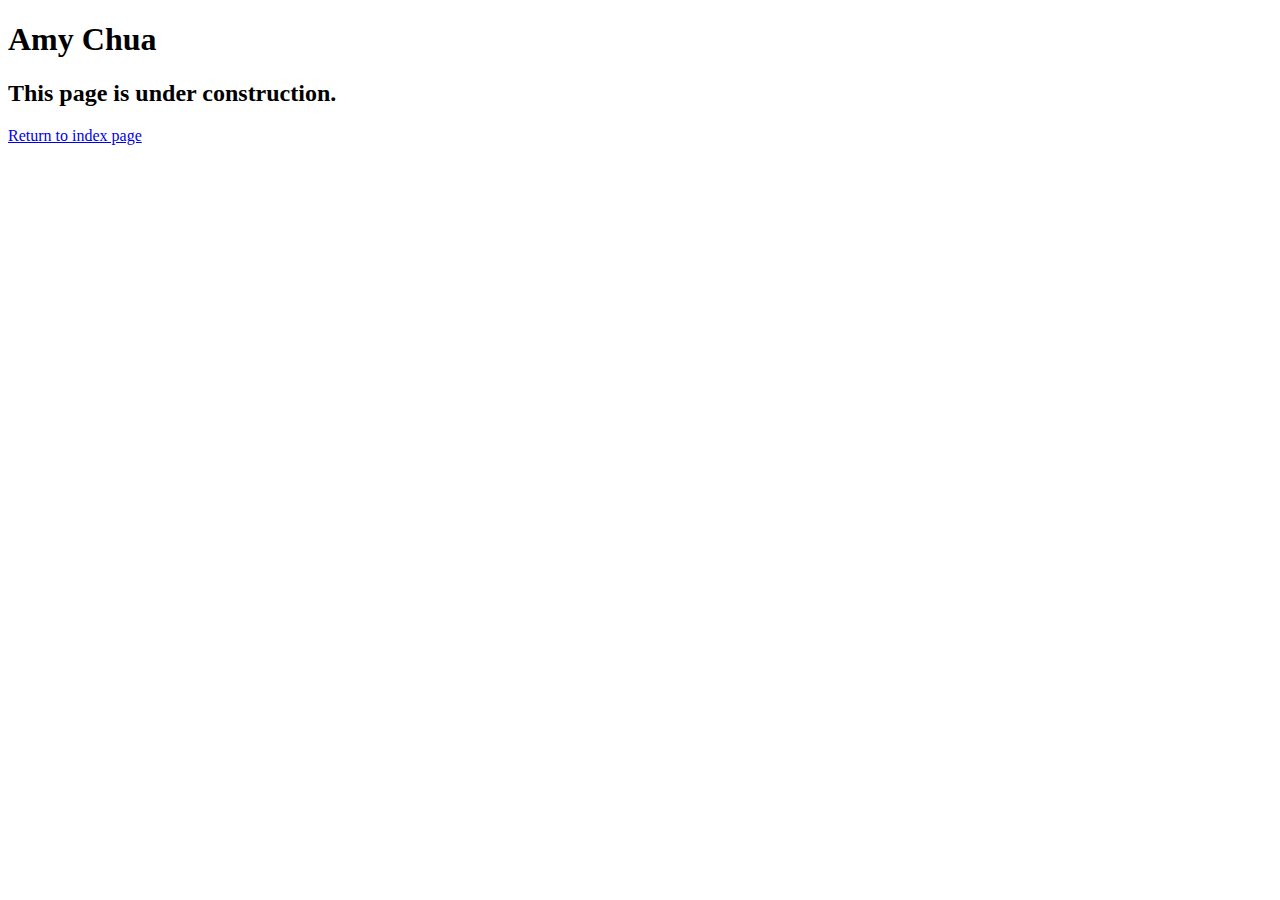
<file: speakers/chua.html>
<!DOCTYPE html>
<html lang="en">

<head>
	<meta charset="utf-8">
	<title>San Joaquin Valley Town Hall</title>
	<link rel="shortcut icon" href="images/favicon.ico">
</head>

<body>
	<main>
		<h1>Amy Chua</h1>
		<h2>This page is under construction.</h2>
		<p> <a href="/A11/index.html">Return to index page</a></p>	  
	</main>
</body>

</html>
</file>
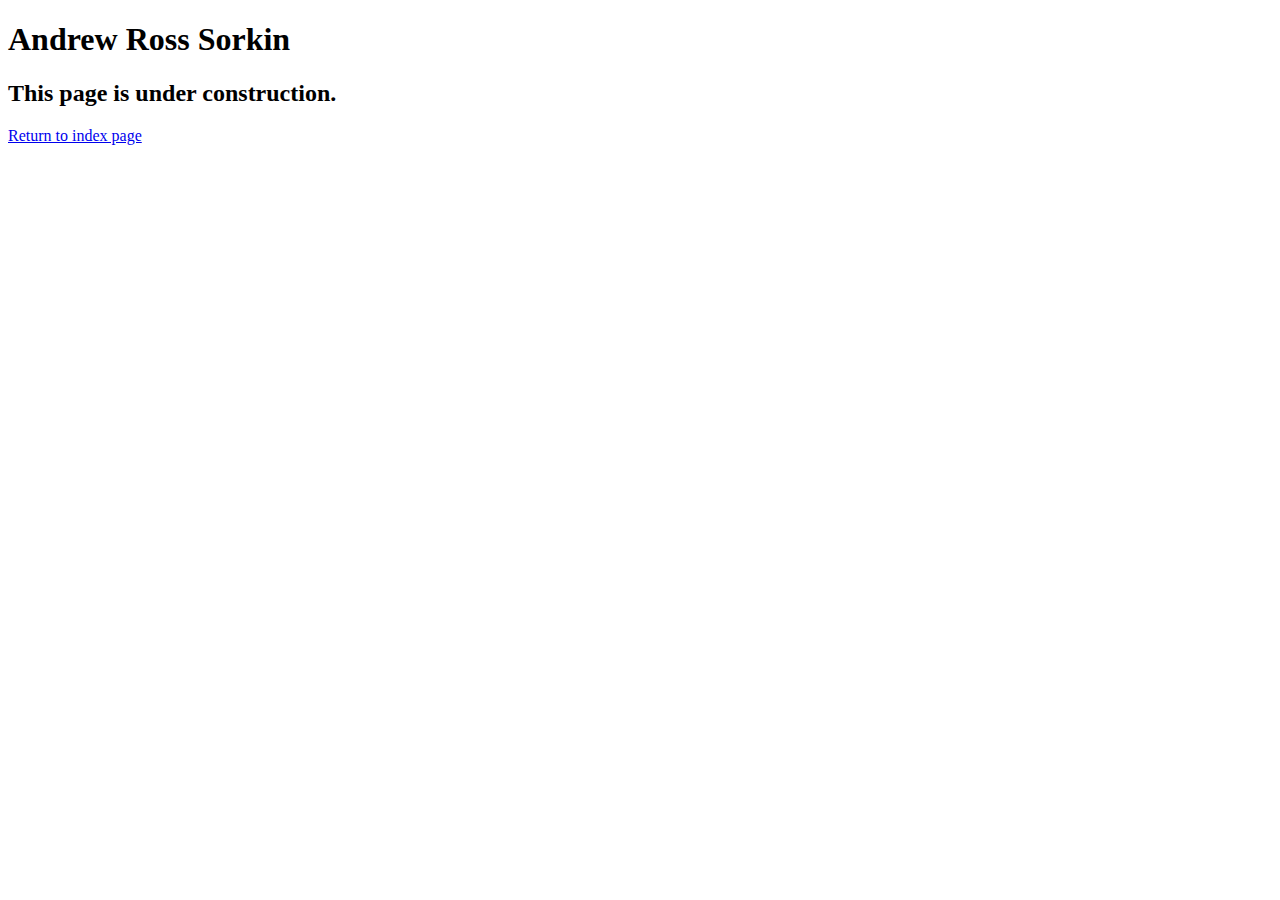
<file: speakers/sorkin.html>
<!DOCTYPE html>
<html lang="en">

<head>
	<meta charset="utf-8">
	<title>San Joaquin Valley Town Hall</title>
	<link rel="shortcut icon" href="images/favicon.ico">
</head>

<body>
	<main>
		<h1>Andrew Ross Sorkin</h1>
		<h2>This page is under construction.</h2>
		<p> <a href="/A11/index.html">Return to index page</a></p>	  
	</main>
</body>

</html>
</file>
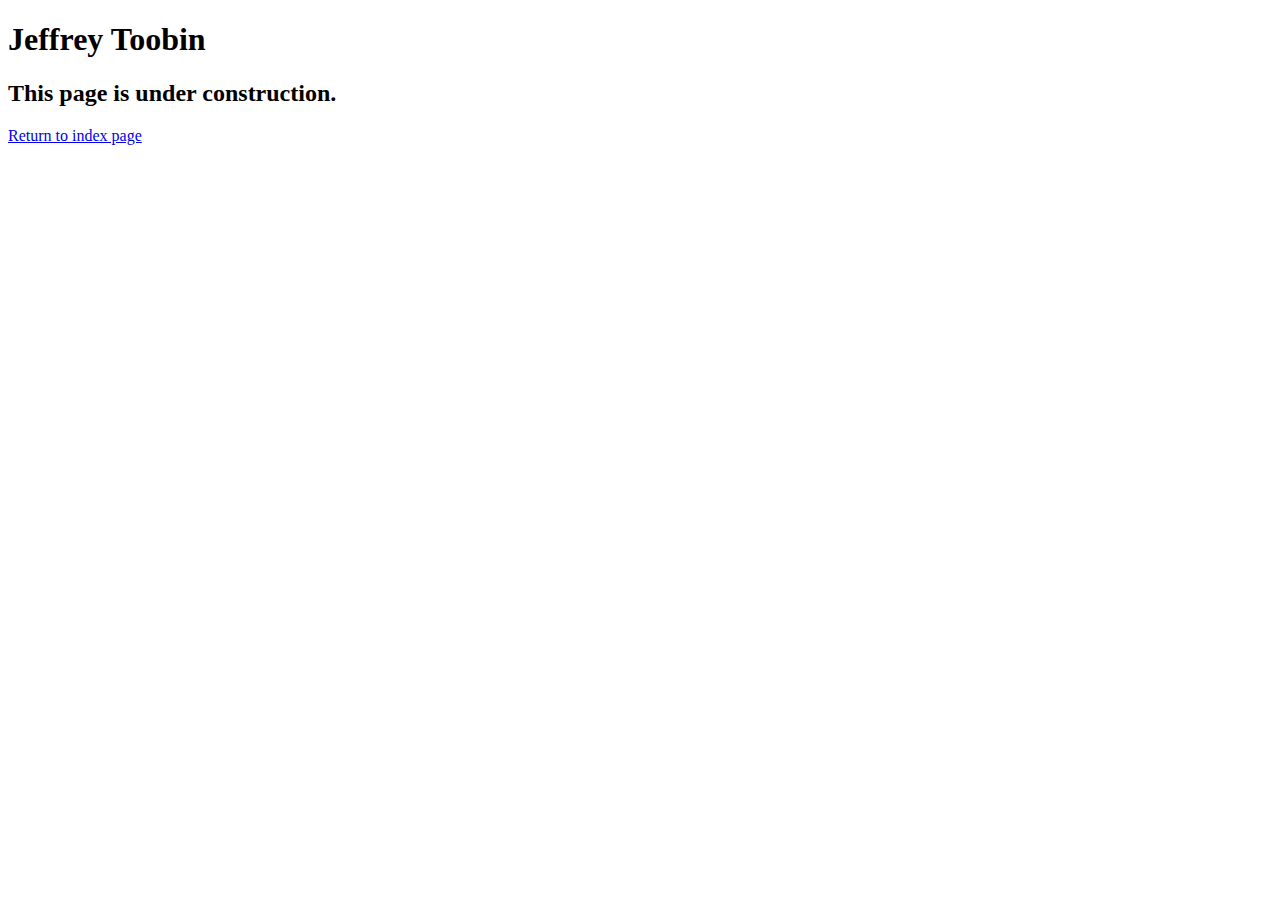
<file: speakers/toobin.html>
<!DOCTYPE html>
<html lang="en">

<head>
	<meta charset="utf-8">
	<title>San Joaquin Valley Town Hall</title>
	<link rel="shortcut icon" href="images/favicon.ico">
</head>

<body>
    <main>
	    <h1>Jeffrey Toobin</h1>
	    <h2>This page is under construction.</h2>	
	    <p> <a href="/A11/index.html">Return to index page</a></p>	  
    </main>
</body>

</html>
</file>
